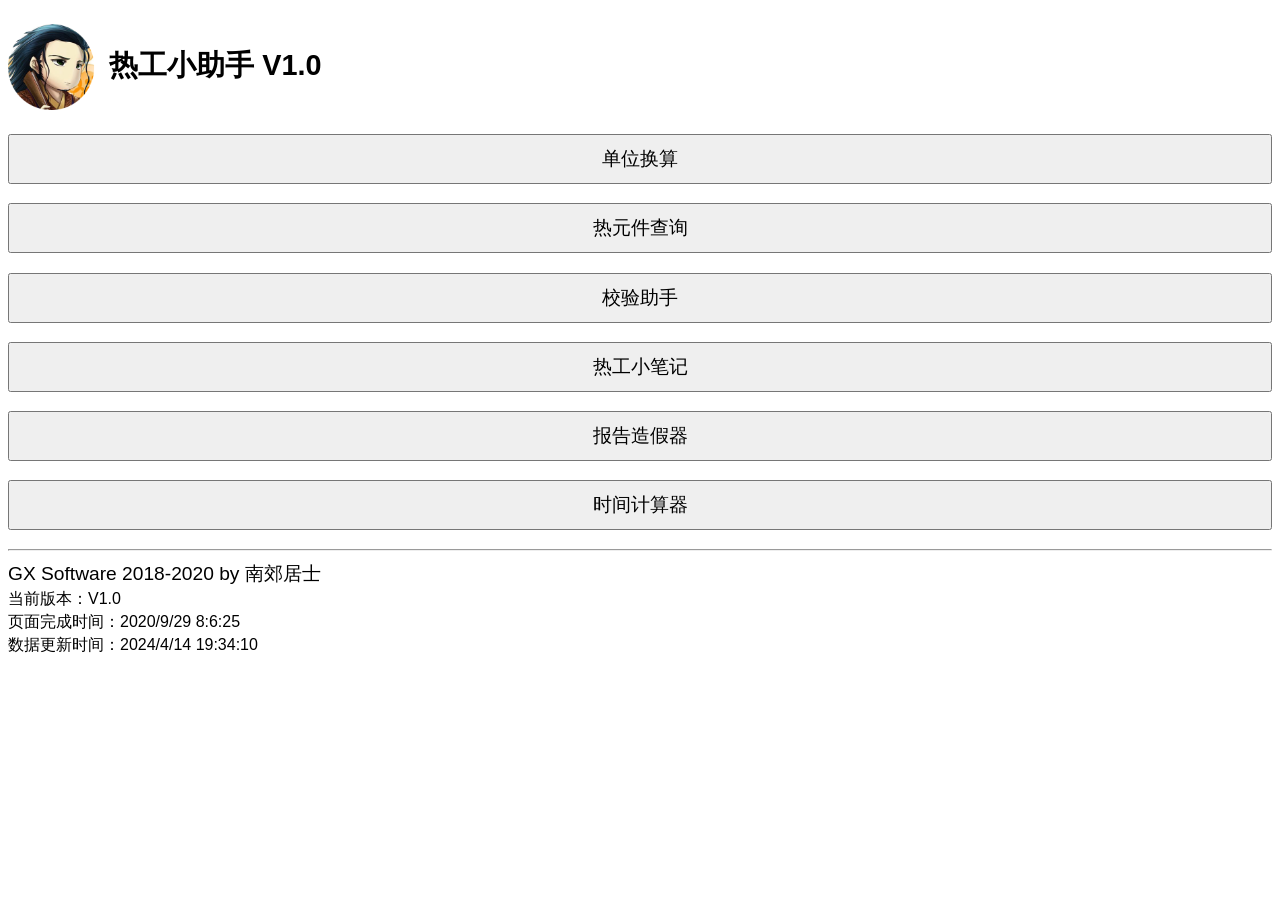
<file: index.html>
﻿<!DOCTYPE html>
<html>
<head>

<link rel='apple-touch-icon' href='img/icon-h.png' type='image/png' />
<link rel='shortcut icon' href='img/icon-h.ico' type='image/vnd.microsoft.icon' />
<link rel='icon' href='img/icon-h.png' type='image/png' />
<link rel='bookmark' href='img/icon-h.ico' type='image/vnd.microsoft.icon' />

<meta http-equiv="Content-Type" content="text/html; charset=utf-8" />
<meta name = "viewport" content = "width = device-width, height = device-height, maximum-scale = 1.0, user-scalable = no" />

<title>热工小助手 V1.0</title>

<link rel = "stylesheet" type = "text/css" href="css/style.css" />

<script src = "js/common.js"></script>

</head>

<body>

<h2>
	<img id = "titleicon" src = "img/icon.png" style = "height : 3em; vertical-align:middle"></img>热工小助手 V1.0
</h2>

<p>
	<button type = "button" class = "allLength" value = "unit.html" onclick = "setBtnHref(this)">单位换算</button>
</p>

<p>
	<button type = "button" class = "allLength" value = "temperature.html" onclick = "setBtnHref(this)">热元件查询</button>
</p>

<p>
	<button type = "button" class = "allLength" value = "test.html" onclick = "setBtnHref(this)">校验助手</button>
</p>

<p>
	<button type = "button" class = "allLength" value = "note.html" onclick = "setBtnHref(this)">热工小笔记</button>
</p>

<p>
	<button type = "button" class = "allLength" value = "faker.html" onclick = "setBtnHref(this)">报告造假器</button>
</p>

<p>
	<button type = "button" class = "allLength" value = "time.html" onclick = "setBtnHref(this)">时间计算器</button>
</p>

<hr />
GX Software 2018-2020 by 南郊居士<br />
<small>当前版本：V1.0<br />页面完成时间：2020/9/29 8:6:25<br />数据更新时间：2024/4/14 19:34:10</small><br />

</body>
</html>
</file>
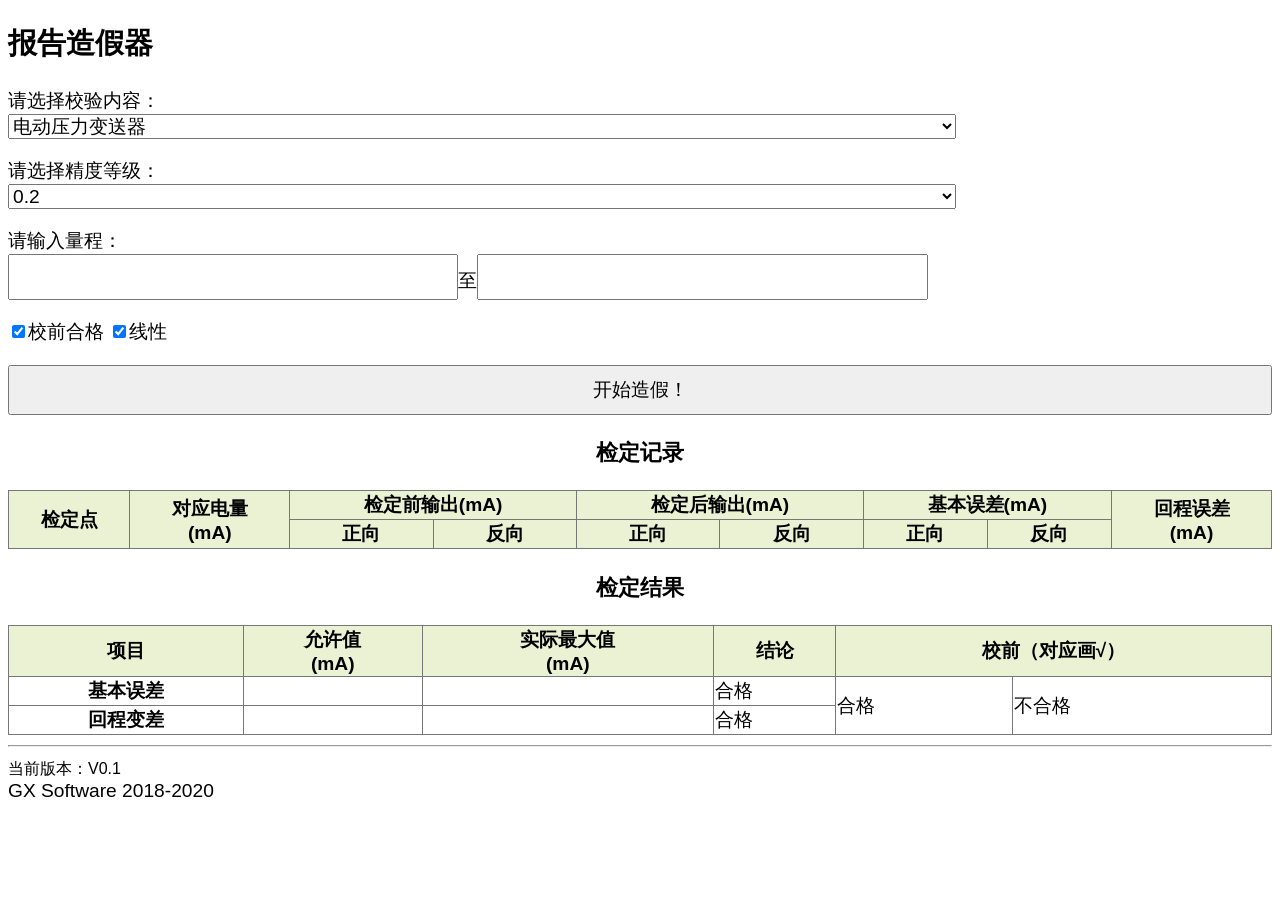
<file: faker.html>
﻿<!DOCTYPE html>
<html>
<head>

<link rel='apple-touch-icon' href='img/icon-h.png' type='image/png' />
<link rel='shortcut icon' href='img/icon-h.ico' type='image/vnd.microsoft.icon' />
<link rel='icon' href='img/icon-h.png' type='image/png' />
<link rel='bookmark' href='img/icon-h.ico' type='image/vnd.microsoft.icon' />

<meta http-equiv="Content-Type" content="text/html; charset=utf-8" />
<meta name = "viewport" content = "width = device-width, height = device-height, maximum-scale = 1.0, user-scalable = no" />

<title>报告造假器 V0.1</title>

<link rel = "stylesheet" type = "text/css" href="css/style.css" />

<script type = "text/javascript" src = "js/common.js"></script>
<script type = "text/javascript" src = "js/faker.js"></script>

<style>
th, td {
	white-space: nowrap;
}
</style>

</head>

<body onload = "initFake()">

<h2>
	报告造假器
</h2>

<p>
	请选择校验内容：<br/>
	<select id = "selectType" onchange = "changeTest(false)"></select>
</p>

<p>
	请选择精度等级：<br/>
	<select id = "selectPrecision"></select>
</p>

<p id = "rangeP">
	<span id = "range">请输入量程：</span><br/>
	<input type = "number" id = "down" maxlength = "8" style = "width : 35%" onclick = "this.select();"></input>至<input type = "number" id = "up" maxlength = "8" style = "width : 35%" onclick = "this.select();"></input>
</p>

<p id = "setP">
	<span id = "set">请输入设定点：</span><br/>
	<input type = "number" id = "stop" maxlength = "8" style = "width : 75%"></input>
</p>

<p>
	<input type = "checkbox" id = "ok" checked /><label for = "ok">校前合格</label>
	<input type = "checkbox" id = "linear" checked /><label for = "linear">线性</label>
</p>

<p>
	<button type = "button" class = "allLength" onclick = "beginTest()">开始造假！</button>
</p>

<h3 style = "text-align: center;">检定记录</h3>

<div style = "overflow-x: auto; width: 100%;"><table id = "statistic" border = "1">
	<tr class='alt'><th rowspan = '2'>检定点</th><th rowspan = '2'>对应电量<br/>(mA)</th><th colspan = '2'>检定前输出(mA)</th><th colspan = '2'>检定后输出(mA)</th><th colspan = '2'>基本误差(mA)</th><th rowspan = '2'>回程误差<br/>(mA)</th></tr>
	<tr class='alt'><th>正向</th><th>反向</th><th>正向</th><th>反向</th><th>正向</th><th>反向</th></tr>
</table></div>

<h3 style = "text-align: center;">检定结果</h3>
<div style = "overflow-x: auto; width: 100%;"><table id = "result" border = "1">
	<tr class='alt'><th>项目</th><th>允许值<br/>(mA)</th><th>实际最大值<br/>(mA)</th><th>结论</th><th colspan = '2'>校前（对应画√）</th></tr>
	<tr><th>基本误差</th><td></td><td></td><td>合格</td><td rowspan = '2'>合格</td><td rowspan = '2'>不合格</td></tr>
	<tr><th>回程变差</th><td></td><td></td><td>合格</td></tr>
</table></div>

<hr />
<small>当前版本：V0.1</small><br />
GX Software 2018-2020

</body>
</html>
</file>
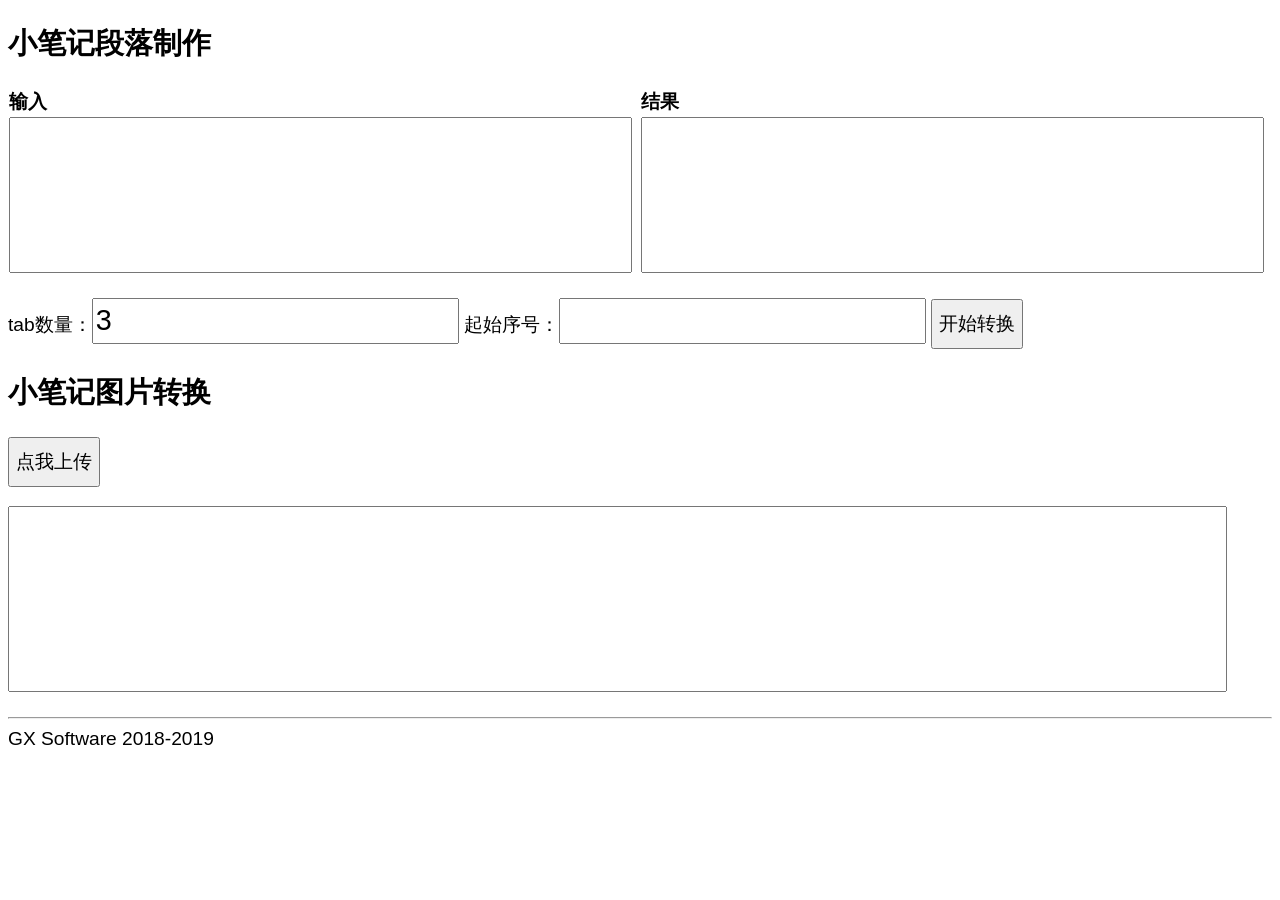
<file: make.html>
﻿<!DOCTYPE html>
<html>
<head>

<link rel='apple-touch-icon' href='img/icon-h.png' type='image/png' />
<link rel='shortcut icon' href='img/icon-h.ico' type='image/vnd.microsoft.icon' />
<link rel='icon' href='img/icon-h.png' type='image/png' />
<link rel='bookmark' href='img/icon-h.ico' type='image/vnd.microsoft.icon' />

<meta http-equiv="Content-Type" content="text/html; charset=utf-8" />
<meta name = "viewport" content = "width = device-width, height = device-height, maximum-scale = 1.0, user-scalable = no" />

<title>小笔记制作器 V1.0</title>

<link rel = "stylesheet" type = "text/css" href="css/style.css" />

<style type="text/css">
textarea {
	font-family : Microsoft YaHei, SimHei, sans-serif;
	resize : none;
	overflow : auto;
}

table.align {
	width : 100%;
	
	border-spacing:0px;
	border-style: none;
	border-width: 0px;
}

th.align, td.align {
	border-spacing:0px;
	border-style: none;
	border-width: 0px;
	text-align: left;
}
</style>

</head>

<body>

<h2>
	小笔记段落制作
</h2>

<p>
<table class = "align">
	<tbody>
		<tr>
			<th class = "align">输入</th>
			<th class = "align">结果</th>
		</tr>
		<tr>
			<td class = "align"><textarea id = "txt" rows = 10 style = "width : 98%"></textarea></td>
			<td class = "align"><textarea id = "result" rows = 10 style = "width : 98%;" readonly = "readonly"></textarea></td>
		</tr>
	</tbody>
</table>
</p>

<p>
	tab数量：<input type = "number" id = "tabs" value = "3"></input>
	起始序号：<input type = "number" id = "begin"></input>
	<button type = "button" onclick = "begin()">开始转换</button>
</p>

<h2>
	小笔记图片转换
</h2>
<p>
	<button type = "button" id = "fileb" onclick = "upload()">点我上传</button>
	<input type = "file" accept="image/*" id = "files" style = "display : none;" onchange = "readImg(this)"></input>
</p>
<p>
	<textarea id = "data" rows = 12 style = "width : 96%;" readonly = "readonly"></textarea>
</p>

<hr />
GX Software 2018-2019<br />

<script>
function upload()
{
	try {
		document.getElementById('files').click();
	}
	catch(e) {
		alert("上传失败！");
	}
}

function begin()
{
	var tabs = parseInt(document.getElementById("tabs").value);
	var tabStr = "";
	for (var i = 0; i < tabs; i++) {
		tabStr += "\t";
	}
	
	var start = document.getElementById("begin").value;
	if (start && start.length) {
		start = parseInt(start);
	}
	else {
		start = 0;
	}
	
	var str = document.getElementById("txt").value;
	
	str = str.replace(/&/g, "&amp;");
	str = str.replace(/</g, "&lt;");
	str = str.replace(/>/g, "&gt;");
	str = str.replace(/\'/g, "&apos;");
	str = str.replace(/\"/g, "&quot;")
	
	str = str.replace(/\r\n/g, "\n");
	var list = str.split("\n");
	
	var result = "";
	for (var i = 0; i < list.length; i++, start++) {
		result += ('<para idx="' + start + '">' + list[i] + '</para>');
		if (i < list.length - 1) {
			result += "\n";
			result += tabStr;
		}
	}
	
	document.getElementById("result").value = result;
}

function readImg(This)
{
	//读取图片内容
	try {
		var file = This.files[0], fileType = file.type, reg = new RegExp(/jpg|jpeg|png|gif/);
	}
	catch(e) {
		document.getElementById("data").value = "浏览器过于陈旧，不能支持这个功能T_T";
		return;
	}
	//验证是否是一张图片
	if(!reg.test(fileType.substr((fileType.lastIndexOf('/')+1)))){
		alert('不是一张图片');
		return;
	}
	//获取图片src
	if (window.FileReader) {
		var fr = new FileReader();
		fr.onload = function(e){
			document.getElementById("data").value = fr.result;
		}
		//将文件读取为DataURL
		fr.readAsDataURL(file);
	}
}
</script>

</body>
</html>
</file>
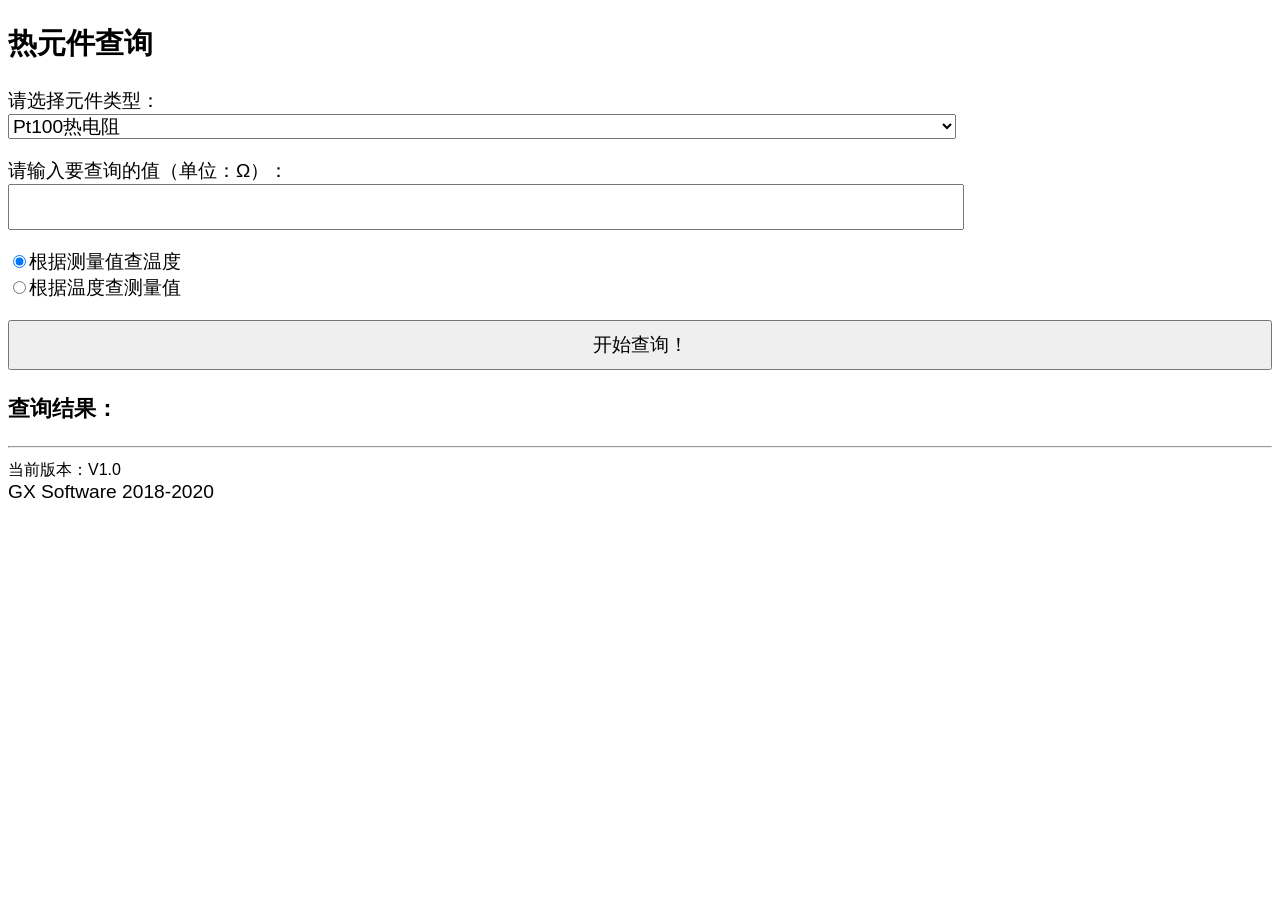
<file: temperature.html>
﻿<!DOCTYPE html>
<html>
<head>

<link rel='apple-touch-icon' href='img/icon-h.png' type='image/png' />
<link rel='shortcut icon' href='img/icon-h.ico' type='image/vnd.microsoft.icon' />
<link rel='icon' href='img/icon-h.png' type='image/png' />
<link rel='bookmark' href='img/icon-h.ico' type='image/vnd.microsoft.icon' />

<meta http-equiv="Content-Type" content="text/html; charset=utf-8" />
<meta name = "viewport" content = "width = device-width, height = device-height, maximum-scale = 1.0, user-scalable = no" />

<title>热元件查询 V1.0</title>

<link rel = "stylesheet" type = "text/css" href="css/style.css" />

<script type = "text/javascript" src = "js/common.js"></script>
<script type = "text/javascript" src = "js/temperature.js"></script>

</head>

<body onload = "initTemp()">

<h2>
	热元件查询
</h2>

<p>
	请选择元件类型：<br/>
	<select id = "selectTemp" onchange = "changeType()"></select>
</p>

<p>
	<span id = "tempUnit">请输入要查询的值：</span><br/>
	<input type = "number" id = "raw" maxlength = "17" style = "width:75%;" onclick = "this.select();"></input>
</p>

<p id = "coldP">
	请输入冷端温度（单位：℃）：<br/>
	<input type = "number" id = "cold" maxlength = "17" style = "width:75%;" onclick = "this.select();"></input>
</p>

<p>
	<input type = "radio" name = "single" id = "a" checked = true onclick = "changeType()"></input><label for = "a" id = "sa">根据测量值查温度</label><br/>
	<input type = "radio" name = "single" id = "b" onclick = "changeType()"></input><label for = "b" id = "sb">根据温度查测量值</label>
</p>

<p>
	<button type = "button" class = "allLength" onclick = "beginTemp()">开始查询！</button>
</p>

<h3>查询结果：</h3>
<p id = "result"></p>

<hr />
<small>当前版本：V1.0</small><br />
GX Software 2018-2020

</body>
</html>
</file>
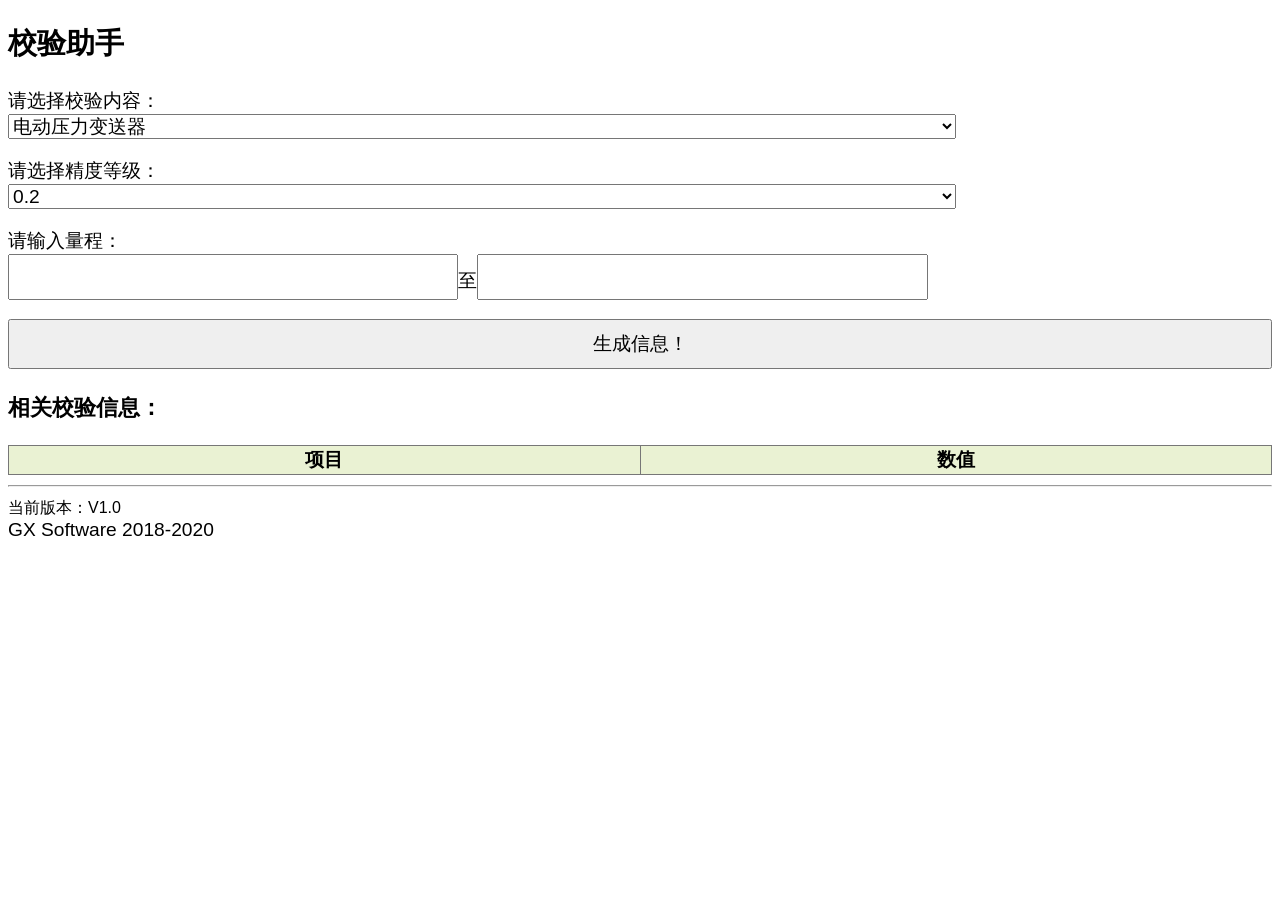
<file: test.html>
﻿<!DOCTYPE html>
<html>
<head>

<link rel='apple-touch-icon' href='img/icon-h.png' type='image/png' />
<link rel='shortcut icon' href='img/icon-h.ico' type='image/vnd.microsoft.icon' />
<link rel='icon' href='img/icon-h.png' type='image/png' />
<link rel='bookmark' href='img/icon-h.ico' type='image/vnd.microsoft.icon' />

<meta http-equiv="Content-Type" content="text/html; charset=utf-8" />
<meta name = "viewport" content = "width = device-width, height = device-height, maximum-scale = 1.0, user-scalable = no" />

<title>校验助手 V1.0</title>

<link rel = "stylesheet" type = "text/css" href="css/style.css" />

<script type = "text/javascript" src = "js/common.js"></script>
<script type = "text/javascript" src = "js/test.js"></script>

</head>

<body onload = "initTest()">

<h2>
	校验助手
</h2>

<p>
	请选择校验内容：<br/>
	<select id = "selectType" onchange = "changeTest(false)"></select>
</p>

<p>
	请选择精度等级：<br/>
	<select id = "selectPrecision"></select>
</p>

<p id = "rangeP">
	<span id = "range">请输入量程：</span><br/>
	<input type = "number" id = "down" maxlength = "8" style = "width : 35%" onclick = "this.select();"></input>至<input type = "number" id = "up" maxlength = "8" style = "width : 35%" onclick = "this.select();"></input>
</p>

<p id = "setP">
	<span id = "set">请输入设定点：</span><br/>
	<input type = "number" id = "stop" maxlength = "8" style = "width : 75%" onclick = "this.select();"></input>
</p>

<p>
	<button type = "button" class = "allLength" onclick = "beginTest()">生成信息！</button>
</p>

<h3>相关校验信息：</h3>

<table id = "result" border = "1">
	<tr class='alt'>
		<th>项目</th>
		<th>数值</th>
	</tr>
</table>

<hr />
<small>当前版本：V1.0</small><br />
GX Software 2018-2020

</body>
</html>
</file>
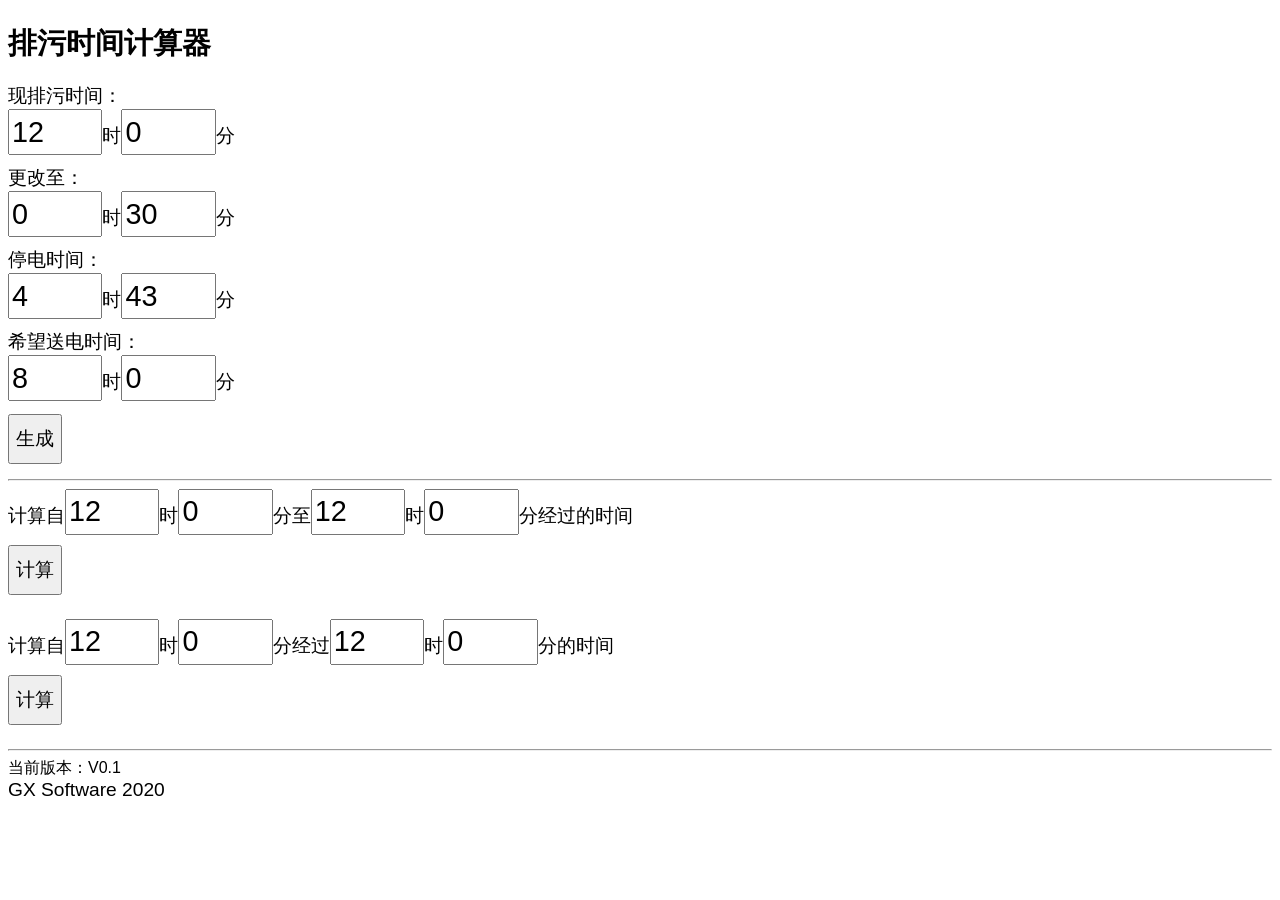
<file: time.html>
<!DOCTYPE html>
<html>
<head>

<link rel='apple-touch-icon' href='img/icon-h.png' type='image/png' />
<link rel='shortcut icon' href='img/icon-h.ico' type='image/vnd.microsoft.icon' />
<link rel='icon' href='img/icon-h.png' type='image/png' />
<link rel='bookmark' href='img/icon-h.ico' type='image/vnd.microsoft.icon' />

<meta http-equiv="Content-Type" content="text/html; charset=utf-8" />
<meta name = "viewport" content = "width = device-width, height = device-height, maximum-scale = 1.0, user-scalable = no">

<link rel = "stylesheet" type = "text/css" href="css/style.css" />
<style type = "text/css">
* {
	margin-bottom: 5px;
}
</style>

<title>时间计算器 V0.1</title>
</head>

<body onload = "init()">

<h2>排污时间计算器</h2>

<p id = "r1" style = "background-color: #ffff00;">
</p>

<div>
	现排污时间：<br/><input type = "number" id = "oh" maxlength = "2" style = "width: 3em;" value = "12" onclick = "this.select();"></input>时<input type = "number" id = "om" maxlength = "2" style = "width: 3em;" value = "0" onclick = "this.select();"></input>分
</div>

<div>
	更改至：<br/><input type = "number" id = "nh" maxlength = "2" style = "width: 3em;" value = "0" onclick = "this.select();"></input>时<input type = "number" id = "nm" maxlength = "2" style = "width: 3em;" value = "30" onclick = "this.select();"></input>分
</div>

<div>
	停电时间：<br/><input type = "number" id = "ch" maxlength = "2" style = "width: 3em;" value = "12" onclick = "this.select();"></input>时<input type = "number" id = "cm" maxlength = "2" style = "width: 3em;" value = "0" onclick = "this.select();"></input>分
</div>

<div>
	希望送电时间：<br/><input type = "number" id = "hh" maxlength = "2" style = "width: 3em;" value = "8" onclick = "this.select();"></input>时<input type = "number" id = "hm" maxlength = "2" style = "width: 3em;" value = "0" onclick = "this.select();"></input>分
</div>

<div style = "margin-top: 8px;">
	<button type = "button" onclick = "check();">生成</input>
</div>

<hr/>
<div style = "margin-top: 8px;">
	计算自<input type = "number" id = "ph" maxlength = "2" style = "width: 3em;" value = "12" onclick = "this.select();"></input>时<input type = "number" id = "pm" maxlength = "2" style = "width: 3em;" value = "0" onclick = "this.select();"></input>分至<input type = "number" id = "xh" maxlength = "2" style = "width: 3em;" value = "12" onclick = "this.select();"></input>时<input type = "number" id = "xm" maxlength = "2" style = "width: 3em;" value = "0" onclick = "this.select();"></input>分经过的时间
</div>
<div>
	<button type = "button" onclick = "calc1();">计算</input>
</div>

<p id = "r2" style = "background-color: #ffff00;">
</p>

<div style = "margin-top: 8px;">
	计算自<input type = "number" id = "ah" maxlength = "2" style = "width: 3em;" value = "12" onclick = "this.select();"></input>时<input type = "number" id = "am" maxlength = "2" style = "width: 3em;" value = "0" onclick = "this.select();"></input>分经过<input type = "number" id = "dh" maxlength = "2" style = "width: 3em;" value = "12" onclick = "this.select();"></input>时<input type = "number" id = "dm" maxlength = "4" style = "width: 3em;" value = "0" onclick = "this.select();"></input>分的时间
</div>
<div>
	<button type = "button" onclick = "calc2();">计算</input>
</div>

<p id = "r3" style = "background-color: #ffff00;">
</p>

<hr />
<small>当前版本：V0.1</small><br />
GX Software 2020
</body>

<script type = "text/javascript">
Date.prototype.init = function() {
	this.setFullYear(1991, 7, 30);
	this.setSeconds(0, 0);
}

function init()
{
	var d = new Date();
	document.getElementById("ch").value = d.getHours();
	document.getElementById("cm").value = d.getMinutes();
}

function check()
{
	var d1 = new Date(), d2 = new Date(), d3 = new Date(), d4 = new Date();
	
	var oh = parseInt(document.getElementById("oh").value);
	if (oh !== oh) {
		return;
	}
	var om = parseInt(document.getElementById("om").value);
	if (om !== om) {
		return;
	}
	var nh = parseInt(document.getElementById("nh").value);
	if (nh !== nh) {
		return;
	}
	var nm = parseInt(document.getElementById("nm").value);
	if (nm !== nm) {
		return;
	}
	var ch = parseInt(document.getElementById("ch").value);
	if (ch !== ch) {
		return;
	}
	var cm = parseInt(document.getElementById("cm").value);
	if (cm !== cm) {
		return;
	}
	var hh = parseInt(document.getElementById("hh").value);
	if (hh !== hh) {
		return;
	}
	var hm = parseInt(document.getElementById("hm").value);
	if (hm !== hm) {
		return;
	}
	
	d1.init();
	d2.init();
	d3.init();
	d4.init();
	d1.setHours(oh);
	d1.setMinutes(om);
	d2.setHours(nh);
	d2.setMinutes(nm);
	d3.setHours(ch);
	d3.setMinutes(cm);
	d4.setHours(hh);
	d4.setMinutes(hm);
	
	var a = d1.getTime(), b = d2.getTime();
	var d = b - a;
	if (d < 0) {
		d += 24 * 60 * 60 * 1000;
	}
	d3.setTime(d3.getTime() + d);
	d4.setTime(d4.getTime() - d);
	
	var str = "需停止计时时间：" + (d / 1000 / 60) + "分钟（" + Math.floor(d / 1000 / 60 / 60) + "小时" + (d / 1000 / 60 % 60) + "分钟）<br>";
	str += "需送电时间：" + d3.getHours() + "时" + d3.getMinutes() + "分<br>";
	str += "建议停电时间：" + d4.getHours() + "时" + d4.getMinutes() + "分";
	document.getElementById("r1").innerHTML = str;
}

function calc1()
{
	var ph = parseInt(document.getElementById("ph").value);
	if (ph !== ph) {
		return;
	}
	var pm = parseInt(document.getElementById("pm").value);
	if (pm !== pm) {
		return;
	}
	var xh = parseInt(document.getElementById("xh").value);
	if (xh !== xh) {
		return;
	}
	var xm = parseInt(document.getElementById("xm").value);
	if (xm !== xm) {
		return;
	}
	
	var d1 = new Date(), d2 = new Date();
	d1.init();
	d2.init();
	d1.setHours(ph);
	d1.setMinutes(pm);
	d2.setHours(xh);
	d2.setMinutes(xm);
	var r = d2.getTime() - d1.getTime();
	if (r < 0) {
		r += 24 * 60 * 60 * 1000;
	}
	
	var str = "经过的时间：" + (r / 1000 / 60) + "分钟（" + Math.floor(r / 1000 / 60 / 60) + "小时" + (r / 1000 / 60 % 60) + "分钟）";
	document.getElementById("r2").innerHTML = str;
}

function calc2()
{
	var ah = parseInt(document.getElementById("ah").value);
	if (ah !== ah) {
		return;
	}
	var am = parseInt(document.getElementById("am").value);
	if (am !== am) {
		return;
	}
	var dh = parseInt(document.getElementById("dh").value);
	if (dh !== dh) {
		return;
	}
	var dm = parseInt(document.getElementById("dm").value);
	if (dm !== dm) {
		return;
	}
	
	var d1 = new Date();
	d1.init();
	d1.setHours(ah);
	d1.setMinutes(am);
	d1.setTime(d1.getTime() + (dh * 60 + dm) * 60 * 1000);
	
	var str = "计算得出的时间：" + d1.getHours() + "时" + d1.getMinutes() + "分";
	document.getElementById("r3").innerHTML = str;
}
</script>
</html>
</file>
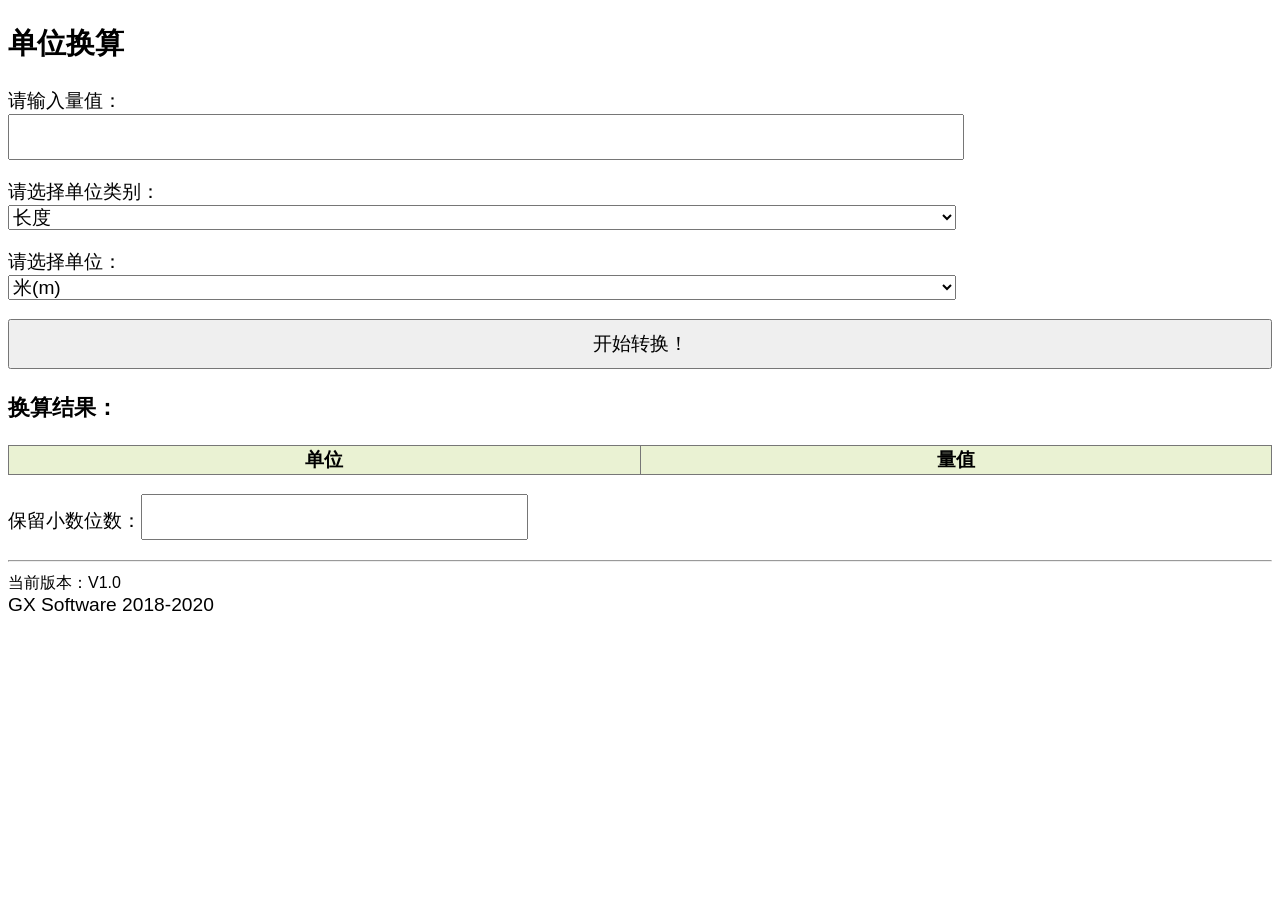
<file: unit.html>
<!DOCTYPE html>
<html>
<head>

<link rel='apple-touch-icon' href='img/icon-h.png' type='image/png' />
<link rel='shortcut icon' href='img/icon-h.ico' type='image/vnd.microsoft.icon' />
<link rel='icon' href='img/icon-h.png' type='image/png' />
<link rel='bookmark' href='img/icon-h.ico' type='image/vnd.microsoft.icon' />

<meta http-equiv="Content-Type" content="text/html; charset=utf-8" />
<meta name = "viewport" content = "width = device-width, height = device-height, maximum-scale = 1.0, user-scalable = no" />

<title>单位换算 V1.0</title>

<link rel = "stylesheet" type = "text/css" href="css/style.css" />

<script type = "text/javascript" src = "js/common.js"></script>
<script type = "text/javascript" src = "js/unit.js"></script>

</head>

<body onload = "initUnit()">

<h2>单位换算</h2>

<p>
	请输入量值：<br/>
	<input type = "number" id = "raw" maxlength = "16" style = "width : 75%" onclick = "this.select();"></input>
</p>

<p>
	请选择单位类别：<br/>
	<select id = "selectClass" onchange = "changeClass(false)"></select>
</p>

<p>
	请选择单位：<br/>
	<select id = "selectUnit"></select>
</p>

<p>
	<button type = "button" class = "allLength" onclick = "beginUnit()">开始转换！</button>
</p>

<h3>换算结果：</h3>
<table id = "result" border = "1">
	<tr class='alt'>
		<th>单位</th>
		<th>量值</th>
	</tr>
</table>

<p>
	保留小数位数：<input type = "number" id = "decimal" style = "width:30%;" oninput = "changeDeci()" onchange = "changeDeciForIE()"></input>
</p>

<hr />
<small>当前版本：V1.0</small><br />
GX Software 2018-2020

</body>
</html>
</file>
<file: css/style.css>
﻿
body {
	font-size : 120%;
	font-family : Microsoft YaHei, SimHei, sans-serif;
}

button {
	font-size : 100%;
	font-family : Microsoft YaHei, SimHei, sans-serif;
	height : 50px;
}

button.allLength {
	width : 100%;
}

.small {
	font-size : 80%;
}

input[type = "text"], input[type = "number"] {
	font-size : 150%;
	font-family : Microsoft YaHei, SimHei, sans-serif;
	height : 40px;
}

select {
	width : 75%;
	font-size : 100%;
	font-family : Microsoft YaHei, SimHei, sans-serif;
}

.findblock {
	position : fixed;
	left : 0;
	top : 0;
	z-index : 99;
	background : #fff;
	line-height : 50px;
	height : 100px;
	width : 100%;
	border-color : #333;
	border-width : 1px;
	border-style : solid;
}

.notetitle {
	background : #eee;
	margin-top : 0;
}

/*默认表格*/
table
{
	width:100%;
	
	border-spacing:0px;
	border-style: solid;
	border-color: #777777;
	border-width: 1px;
	
	font-size: 1em;
	border-collapse:collapse;
}

/*用于蛋疼的IE*/
th, td
{
	border-style: solid;
	border-color: #777777;
	border-width: 1px;
}

/*交替颜色*/
table.blank th
{
	background: #FFFFFF;
}
tr.alt th, tr.alt td
{
	background: #EAF2D3;
}

/* 右对齐 */
td.rgt
{
	text-align: right;
}
</file>
